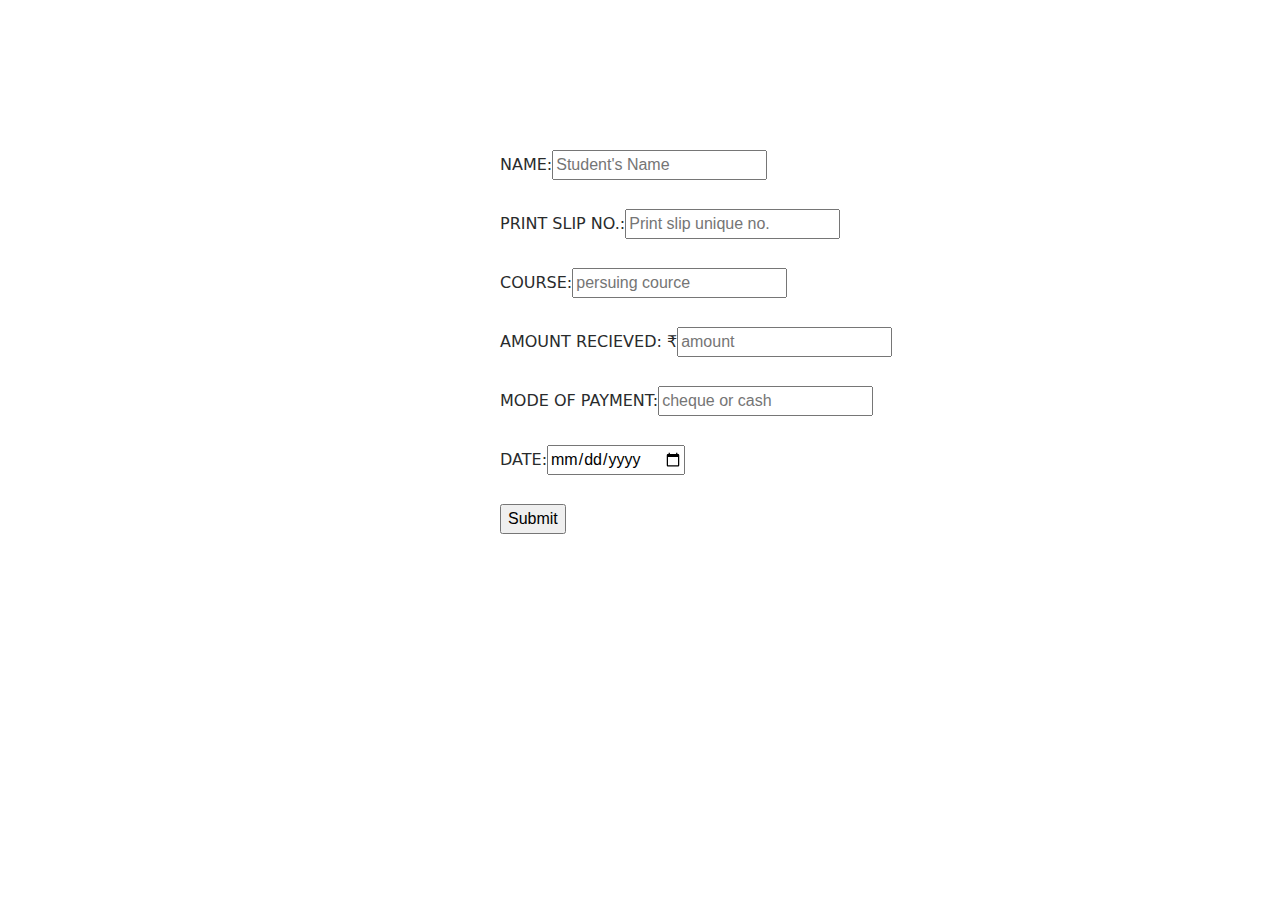
<file: index.html>
<!DOCTYPE html>
<html lang="en">

<head>
  <meta charset="UTF-8">
  <link rel="stylesheet" href="css/bootstrap.css">
  <script src="https://ajax.googleapis.com/ajax/libs/jquery/3.2.1/jquery.min.js"></script>
  <script src="js/bootstrap.js"></script>
  <script src="js/custom.js"></script>

  <title>Print-Slip</title>

  <style type="text/css">
    @page {
      size: auto; /* auto is the initial value */
      margin: 10px;
    }
    .myDiv{
      margin-left: 500px;
      margin-top: 150px;
    }
    .btn1{
       margin-left: 500px;
      
    }
    .sign{
      padding-left: 1200px;
    }
    #slipdiv{
      margin-top: 25px;
    }
    h2::first-letter {
    margin-top: 0;
}
  </style>
</head>

<body>
  <div id="myDiv" class="myDiv">
    <form>

      <div>
        <label>NAME: </label><input type="text" placeholder="Student's Name" id="name"><br><br>
        <label>PRINT SLIP NO.:</label><input type="text" placeholder="Print slip unique no." id="roll"><br><br>
        <label>COURSE:</label><input type="text" placeholder="persuing cource" id="course"><br><br>
        <label>AMOUNT RECIEVED: &#x20B9;</label><input type="number" placeholder="amount" id="amt"><br><br>
        <label>MODE OF PAYMENT: </label><input type="text" placeholder="cheque or cash" id="mode"><br><br>
        <label>DATE:</label><input type="date" placeholder="date of recieved amt" id="date"><br><br>


      </div>
    </form>
  </div>
  <button class="btn1">Submit</button>

  <!-- slip -->
  <div id="slipdiv">
    <form class="form-control">


      <h2 align="center">Kreative Arts</h2>
      <h3 align="center">Multimedia & Education</h3><br>

      <u><h4 align="center">Fee Reciept</h4></u>
    </form>
    <div class="container-fluid" style="margin:auto"><br>
      <label>NAME:&nbsp; </label><span id="stu-name1"></span><br>
      <label>PRINT_SLIP NO.:&nbsp;</label><span id="stu-roll1"></span><br>
      <label>COURSE:&nbsp;</label><span id="stu-course1"></span><br>
      <label>AMOUNT RECIEVED:&nbsp;</label><span id="stu-amt1"></span><br>
      <label>MODE OF PAYMENT:&nbsp; </label><span id="stu-mode1"></span><br>
      <label>DATE:&nbsp;</label><span id="stu-date1"></span><br>
      <label class="sign">Sign of authority</label>
    </div><br>
    <span class="form-control">13/337,Geetacolony, opp. govt.dispensary, gandhi nagar, delhi-31&nbsp;||&nbsp;contact no:9899474479,9205110674</span>
    <hr>
    <form class="form-control">
      <div class="container-fluid ">

        <h2 align="center">Kreative Arts</h2>
        <h3 align="center">Multimedia & Education</h3><br>
      </div>
      <u><h4 align="center">Fee Reciept</h4></u>
    </form>
    <div class="container-fluid"><br>
      <label>NAME:&nbsp; </label><span id="stu-name"></span><br>
      <label>PRINT_SLIP NO.:&nbsp;</label><span id="stu-roll"></span><br>
      <label>COURSE:&nbsp;</label><span id="stu-course"></span><br>
      <label>AMOUNT RECIEVED:&nbsp;</label><span id="stu-amt"></span><br>
      <label>MODE OF PAYMENT:&nbsp; </label><span id="stu-mode"></span><br>
      <label>DATE:&nbsp;</label><span id="stu-date"></span><br>
      <label class="sign">Sign of authority</label>
    </div><br>
    <span class="form-control">13/337,Geetacolony, opp. govt.dispensary, gandhi nagar, delhi-31&nbsp;||&nbsp;contact no:9899474479,9205110674</span><br>
    <button onclick="myFunction()">Print</button>
  </div>
</body>
<script type="text/javascript"> function myFunction() {
    window.print();
}</script>
</html>
</file>
